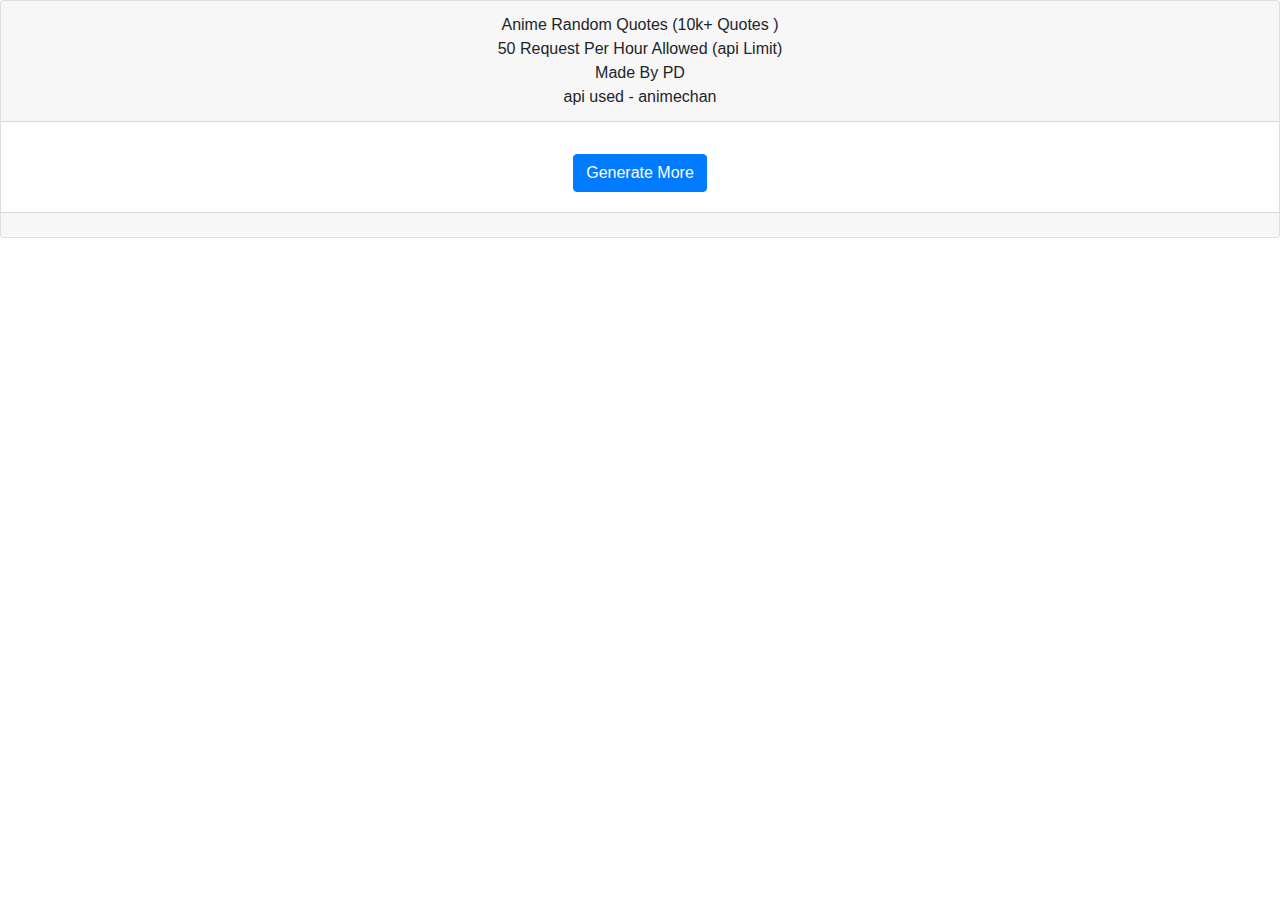
<file: Anime Api Project/index.html>
<!DOCTYPE html>
<html lang="en">
<head>
    <meta charset="UTF-8">
    <meta name="viewport" content="width=device-width, initial-scale=1.0">
    <title>Document</title>
    <link rel="stylesheet" href="https://cdn.jsdelivr.net/npm/bootstrap@4.0.0/dist/css/bootstrap.min.css" integrity="sha384-Gn5384xqQ1aoWXA+058RXPxPg6fy4IWvTNh0E263XmFcJlSAwiGgFAW/dAiS6JXm" crossorigin="anonymous">
    <link rel="preconnect" href="https://fonts.googleapis.com">
    <link rel="preconnect" href="https://fonts.gstatic.com" crossorigin>
    <link href="https://fonts.googleapis.com/css2?family=Honk&display=swap" rel="stylesheet">
    <!-- google fonts used  -->
    <style> h5{
     font-family: "Playfair Display", serif;
  font-optical-sizing: auto;
font-weight: 600;
font-size: 30px;}
  </style>

</head>
<body>


    <div id="container">
    <div class="card text-center">
        <div class="card-header"> Anime Random Quotes (10k+ Quotes )
          <br>50 Request Per Hour Allowed (api Limit)
          <br>Made By PD
          <br>api used - animechan
        </div>
        <div class="card-body">
          <h5 class="card-title" id="h5"></h5>
          <h4 id="animename"></h4>
          <h3 id="charactername"></h3>
          <a href="#" class="btn btn-primary" id="btn">Generate More</a>
        </div>
        <div class="card-footer text-muted">
        </div>
      </div>
    </div>


<!-- bootstrap used  -->
    <script src="anime.js"></script>
    <script src="https://code.jquery.com/jquery-3.2.1.slim.min.js" integrity="sha384-KJ3o2DKtIkvYIK3UENzmM7KCkRr/rE9/Qpg6aAZGJwFDMVNA/GpGFF93hXpG5KkN" crossorigin="anonymous"></script>
    <script src="https://cdn.jsdelivr.net/npm/popper.js@1.12.9/dist/umd/popper.min.js" integrity="sha384-ApNbgh9B+Y1QKtv3Rn7W3mgPxhU9K/ScQsAP7hUibX39j7fakFPskvXusvfa0b4Q" crossorigin="anonymous"></script>
    <script src="https://cdn.jsdelivr.net/npm/bootstrap@4.0.0/dist/js/bootstrap.min.js" integrity="sha384-JZR6Spejh4U02d8jOt6vLEHfe/JQGiRRSQQxSfFWpi1MquVdAyjUar5+76PVCmYl" crossorigin="anonymous"></script>
</body>
</html>
</file>
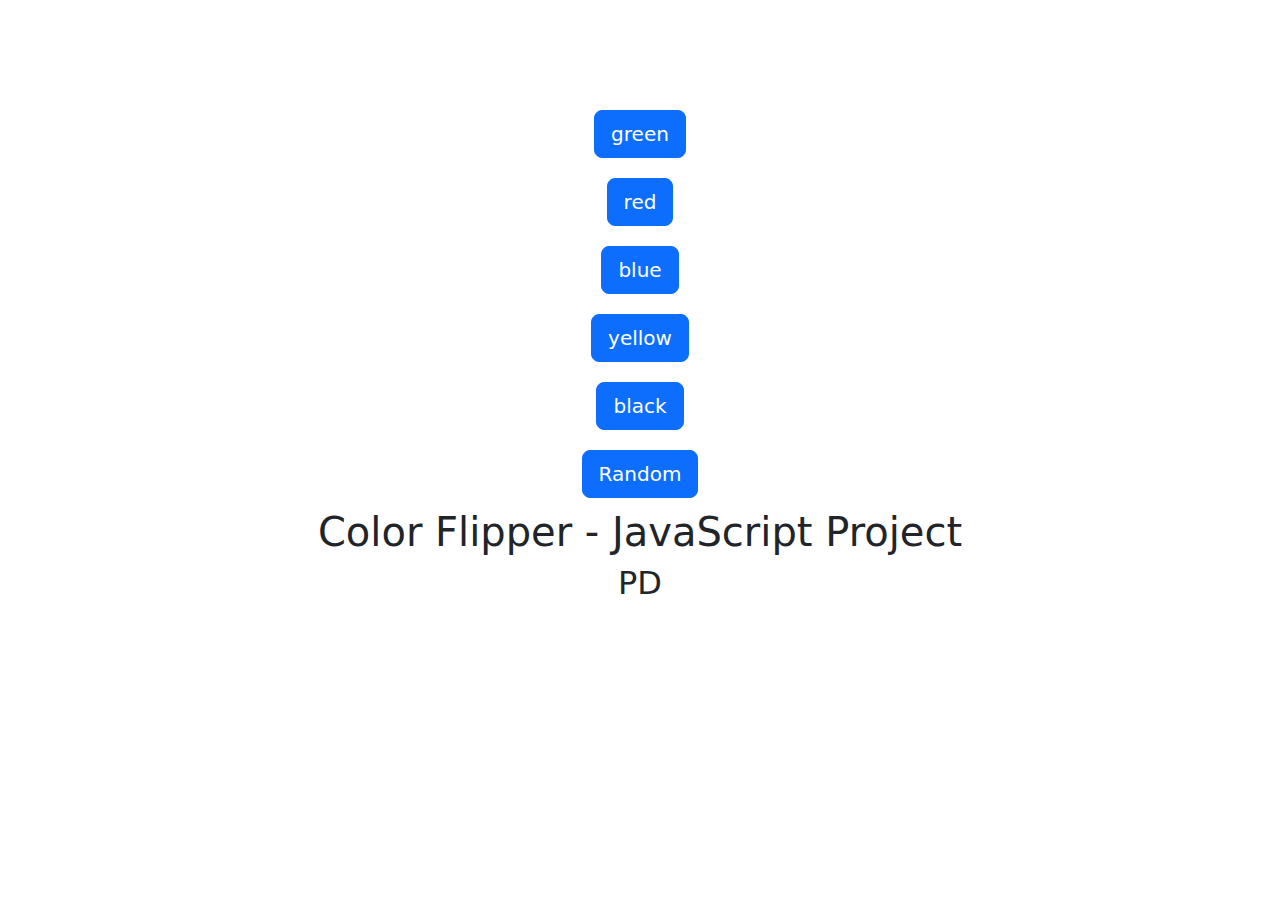
<file: Color Flipper/index.html>
<!DOCTYPE html>
<html lang="en">
<head>
    <meta charset="UTF-8">
    <meta name="viewport" content="width=device-width, initial-scale=1.0">
    <title>Document</title>
    <link href="https://cdn.jsdelivr.net/npm/bootstrap@5.3.3/dist/css/bootstrap.min.css" rel="stylesheet" integrity="sha384-QWTKZyjpPEjISv5WaRU9OFeRpok6YctnYmDr5pNlyT2bRjXh0JMhjY6hW+ALEwIH" crossorigin="anonymous">
    <style>
        body{
            margin: 100px;
            display: flex;
            justify-content: center;
            align-items: center;
            flex-direction:column;
    
        }

        button{
            margin: 10px;
        }
    </style>
</head>
<body id="body">
    <button id="green" class="btn btn-primary btn-lg">green</button>
    <button id="red" class="btn btn-primary btn-lg">red</button>
    <button id="blue" class="btn btn-primary btn-lg">blue</button>
    <button id="yellow"class="btn btn-primary btn-lg">yellow</button>
    <button id="black"class="btn btn-primary btn-lg">black</button>
    <button id="random"class="btn btn-primary btn-lg">Random</button>

  <h1>Color Flipper - JavaScript Project</h1>
  <h2>PD</h2>
  <!-- 10 March 24 -->
    <script src="script.js"></script>
    <script src="https://cdn.jsdelivr.net/npm/bootstrap@5.3.3/dist/js/bootstrap.bundle.min.js" integrity="sha384-YvpcrYf0tY3lHB60NNkmXc5s9fDVZLESaAA55NDzOxhy9GkcIdslK1eN7N6jIeHz" crossorigin="anonymous"></script>
</body>
</html>
</file>
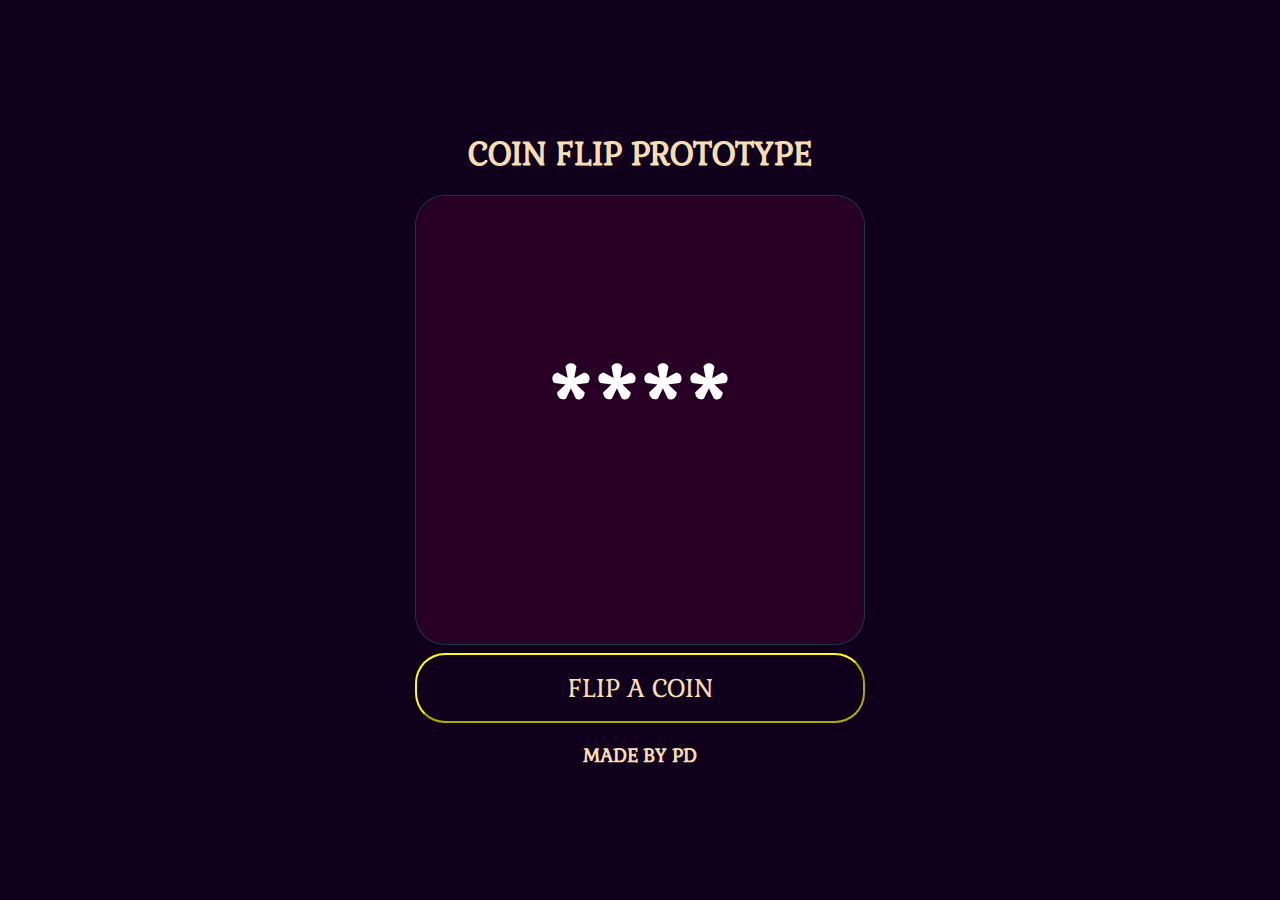
<file: Flip-a-Coin/index.html>
<!DOCTYPE html>
<html lang="en">
<head>
    <meta charset="UTF-8">
    <meta name="viewport" content="width=device-width, initial-scale=1.0">
    <title>Document</title>
    <link rel="stylesheet" href="style.css">
    <link rel="preconnect" href="https://fonts.googleapis.com">
<link rel="preconnect" href="https://fonts.gstatic.com" crossorigin>
<link href="https://fonts.googleapis.com/css2?family=Gabriela&display=swap" rel="stylesheet">
    
</head>
<body>
    
    <audio id="audio1" src="coin.mp3"></audio>
    <audio src="headsaudio.mp3" id="headsaudio"></audio>
    <audio src="tailsaudio.mp3" id="tailsaudio"></audio>
    <div id="Container">
        <h1>COIN FLIP PROTOTYPE</h1>
        <br>
    <div id="CoinDiv"><h1 id="final">****</h1></div>
    <div id="ButtonDiv"><button id="button">FLIP A COIN</button></div>
    <br>
        <h3>MADE BY PD</h3>
    </div>
    <script src="script.js"></script>
</body>
</html>
</file>
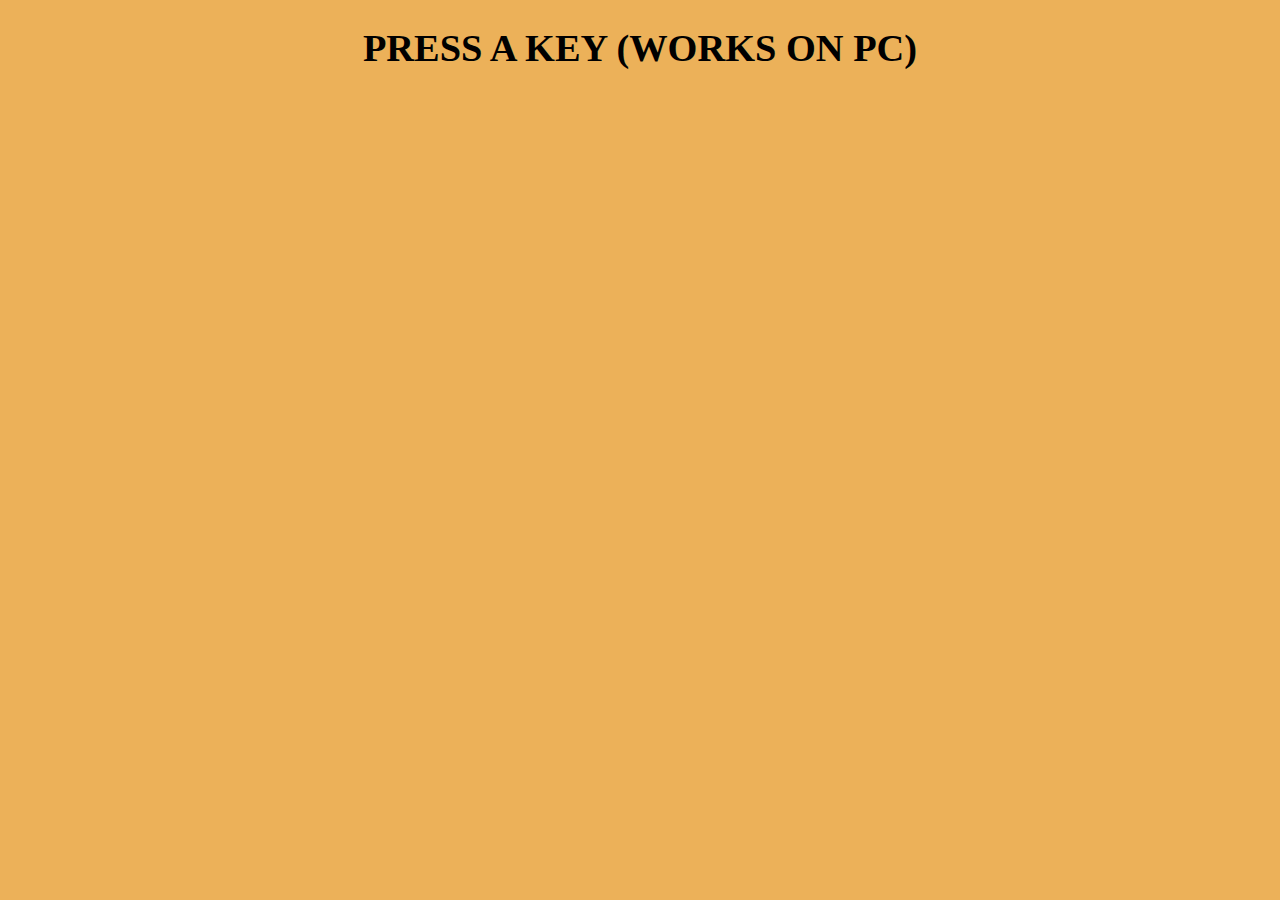
<file: KeyPress-Detect-JS/index.html>
<!DOCTYPE html>
<html lang="en">
<head>
    <meta charset="UTF-8">
    <meta name="viewport" content="width=device-width, initial-scale=1.0">
    <title>Document</title>
    <link rel="stylesheet" href="style.css">
</head>
<body >
    <h1>PRESS A KEY (WORKS ON PC)</h1>
    <h1 id="body"></h1>
    <script src="script.js"></script>
</body>
</html>
</file>
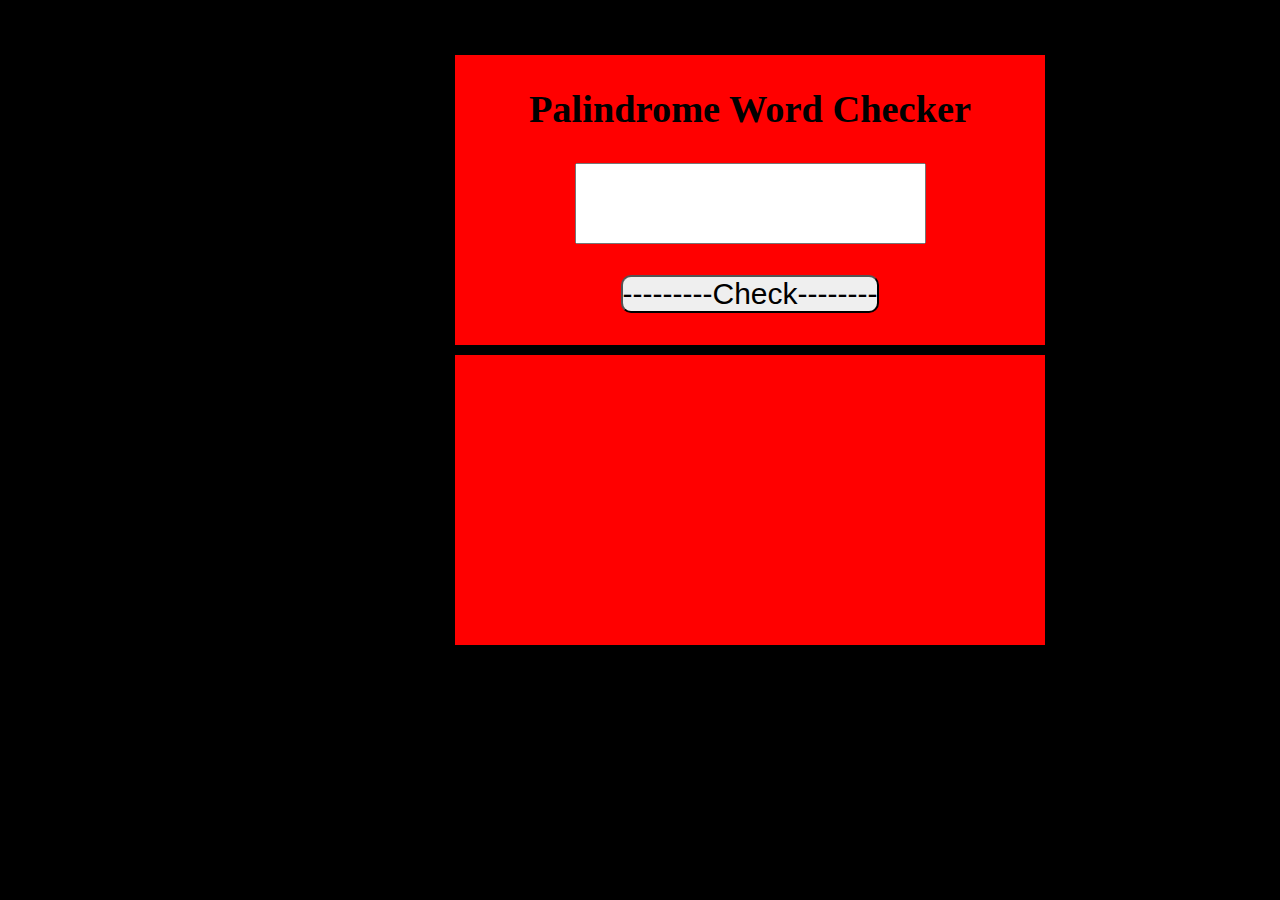
<file: Palindrome Checker/index.html>
<!DOCTYPE html>
<html lang="en">
<head>
    <meta charset="UTF-8">
    <meta name="viewport" content="width=device-width, initial-scale=1.0">
    <title>Document</title>
    <link rel="stylesheet" href="style.css">
</head>
<body><div>
    <h1>Palindrome Word Checker</h1>
    <input type="text" id="input">
    <button id="ok">---------Check--------</button>
</div>
    <div id="result"></div>
    <script src="script.js"></script>
</body>
</html>
</file>
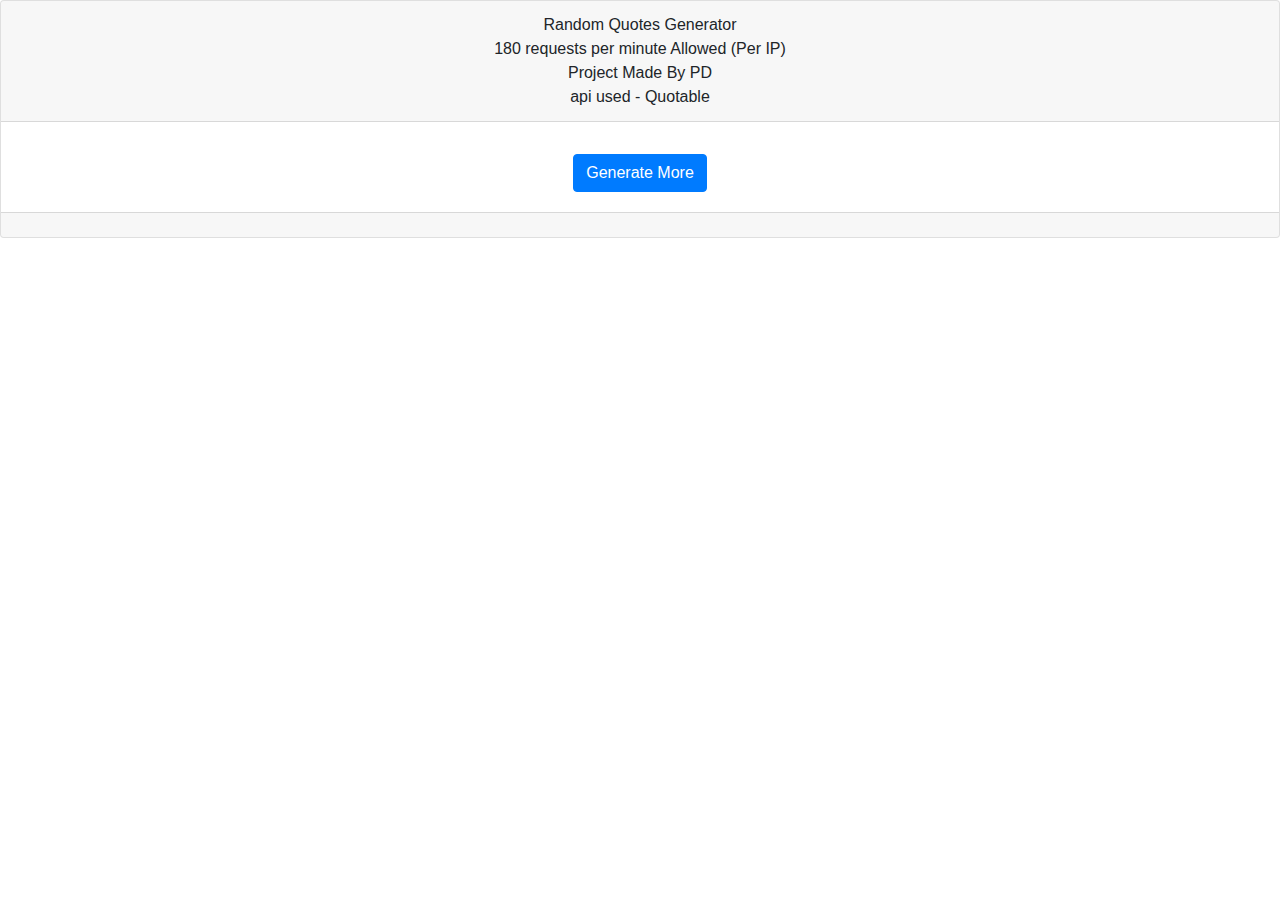
<file: Quote Api Project/index.html>
<!DOCTYPE html>
<html lang="en">
<head>
    <meta charset="UTF-8">
    <meta name="viewport" content="width=device-width, initial-scale=1.0">
    <title>Document</title>
    <link rel="stylesheet" href="https://cdn.jsdelivr.net/npm/bootstrap@4.0.0/dist/css/bootstrap.min.css" integrity="sha384-Gn5384xqQ1aoWXA+058RXPxPg6fy4IWvTNh0E263XmFcJlSAwiGgFAW/dAiS6JXm" crossorigin="anonymous">
    <link rel="preconnect" href="https://fonts.googleapis.com">
    <link rel="preconnect" href="https://fonts.gstatic.com" crossorigin>
    <link href="https://fonts.googleapis.com/css2?family=Honk&display=swap" rel="stylesheet">
    <!-- google fonts used  -->
    <style> h5{
     font-family: "Playfair Display", serif;
  font-optical-sizing: auto;
font-weight: 600;
font-size: 30px;}
  </style>

</head>
<body>


  <div id="container">
    <div class="card text-center">
        <div class="card-header"> Random Quotes Generator
          <br>180 requests per minute Allowed (Per IP)
          <br>Project Made By PD
          <br>api used - Quotable
        </div>
        <div class="card-body">
          <h5 class="card-title" id="h5"></h5>
          <h4 id="animename"></h4>
          <h3 id="charactername"></h3>
          <a href="#" class="btn btn-primary" id="btn">Generate More</a>
        </div>
        <div class="card-footer text-muted">
        </div>
      </div>
    </div>


<!-- bootstrap used  -->
    <script src="quotes.js"></script>
    <script src="https://code.jquery.com/jquery-3.2.1.slim.min.js" integrity="sha384-KJ3o2DKtIkvYIK3UENzmM7KCkRr/rE9/Qpg6aAZGJwFDMVNA/GpGFF93hXpG5KkN" crossorigin="anonymous"></script>
    <script src="https://cdn.jsdelivr.net/npm/popper.js@1.12.9/dist/umd/popper.min.js" integrity="sha384-ApNbgh9B+Y1QKtv3Rn7W3mgPxhU9K/ScQsAP7hUibX39j7fakFPskvXusvfa0b4Q" crossorigin="anonymous"></script>
    <script src="https://cdn.jsdelivr.net/npm/bootstrap@4.0.0/dist/js/bootstrap.min.js" integrity="sha384-JZR6Spejh4U02d8jOt6vLEHfe/JQGiRRSQQxSfFWpi1MquVdAyjUar5+76PVCmYl" crossorigin="anonymous"></script>
</body>
</html>
</file>
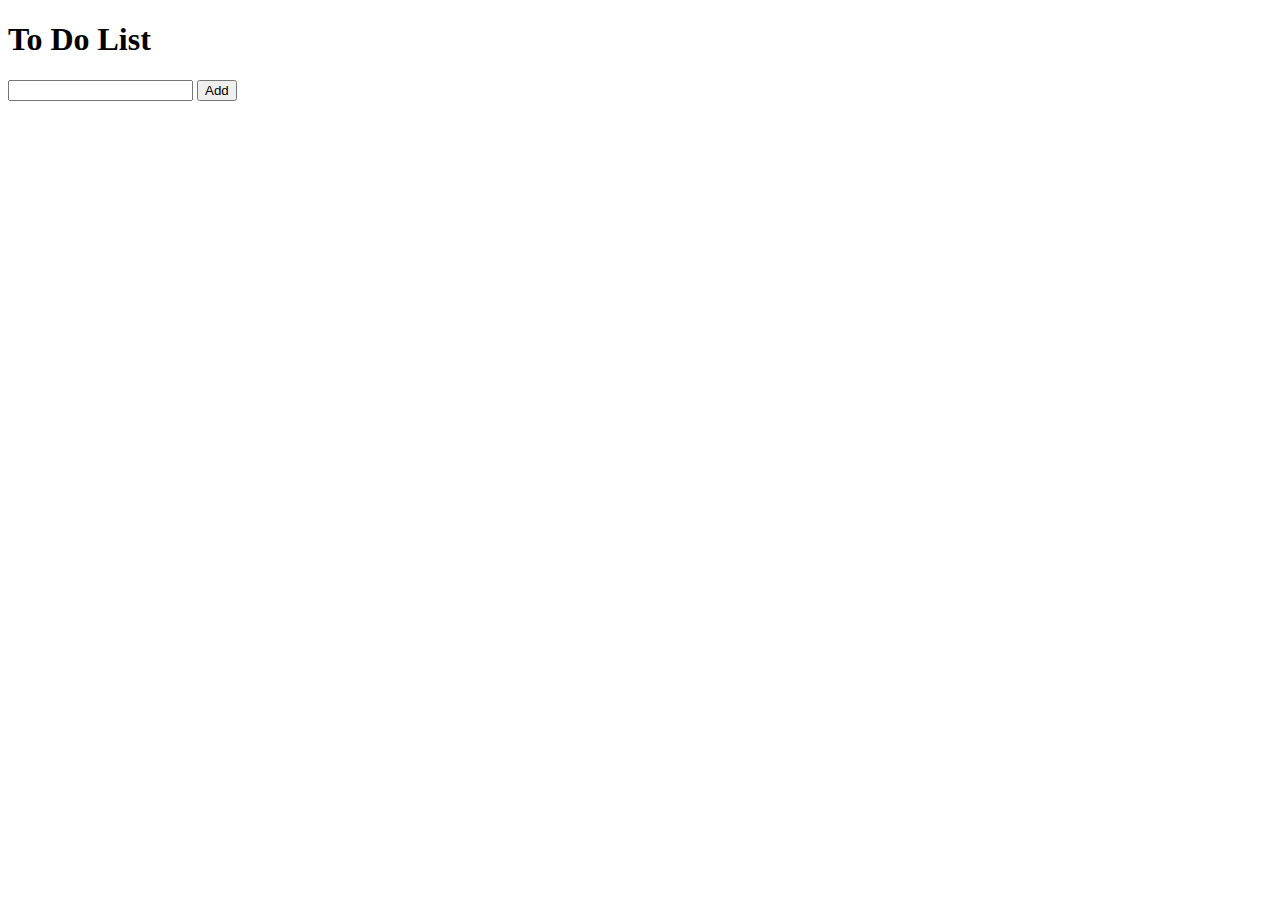
<file: ToDO/index.html>
<!DOCTYPE html>
<html lang="en">
<head>
    <meta charset="UTF-8">
    <meta name="viewport" content="width=device-width, initial-scale=1.0">
    <title>ToDo Version Z</title>
    <style>
        .checked{
            text-decoration: line-through;
        }
        
        button{
            margin-left: 50px;
        }

        #btn{
            margin: 0;
        }

        li{
            margin-top: 25px;
        }
    </style>
</head>
<body>
    <h1>To Do List</h1>
    <input type="text" id="input"> <button id="btn">Add</button>
    <ul id="listcontainer">
    </ul>
    <p id="ptest"></p>
    <script src="script.js"></script>
</body>
</html>
</file>
<file: Flip-a-Coin/style.css>
*{
    background-color :#11001c;
    box-sizing: border-box;
    padding: 0;
    margin: 0;
    color: wheat;
    font-family: "Gabriela", serif;
}

#CoinDiv{
    background-color: #290025;
    height: 450px;
    width: 450px;
    margin-bottom: 8px;
    text-align: center;
    border-radius: 30px;
    border: rgba(5, 110, 101, 0.511) 1px solid;
}

#CoinDiv h1{
    font-size: 80px;
    color: #ffff;
    background-color: #290025;
    padding-top: 35%;
    border-radius: 30px;
}

#ButtonDiv{
    /* background-color: #642a8b; */
    height: 70px;
    width: 450px;
}

#ButtonDiv Button{
    color: wheat;
    width: 100%;
    height: 100%;
    border-radius: 30px;
    border-color: yellow;
    cursor: pointer;
    font-size: 25px;
}

#ButtonDiv Button:disabled{
    border: 2px solid;
    border-color: black;
}

#Container{
    width: 100%;
    height: 100vh;
    display: flex;
    flex-direction: column;
    justify-content: center;
    align-items: center;
    
}
</file>
<file: KeyPress-Detect-JS/style.css>
body{
    background-color: #ECB159;
    text-align: center;
    font-size: larger;
}
</file>
<file: Palindrome Checker/style.css>
*{
    padding: 0;
    margin: 0;
    box-sizing: border-box;
}


div{
    height: 300px;
    width: 600px;
    background-color: red;
    display: flex;
    justify-content:space-evenly;
    align-items: center;
    flex-direction: column;
    font-size: larger;
    position: relative;
    left: 450px;
    top: 50px;
    border: black solid 5px;
}


#result{
    font-size: 300px;
}

body{
    background-color:black;
}

#input{
    padding: 25px;
    font-size: larger;
    text-align: center;
}

button{
    border-radius: 10px;
    font-size: 30px;
    
}
</file>
